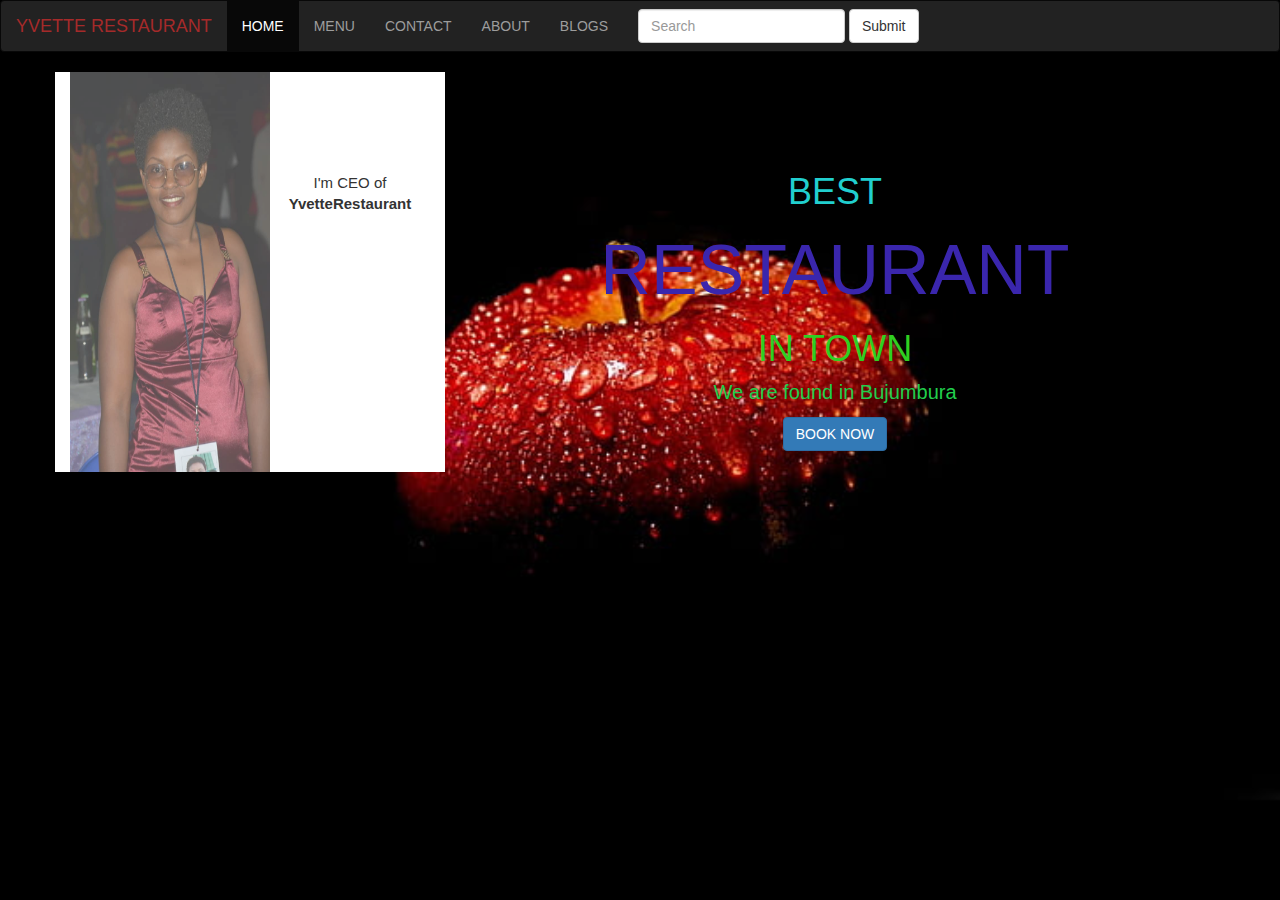
<file: index.html>
<!DOCTYPE html>
<html lang="en">
<head>
  <title>home</title>
  <meta charset="utf-8">
  <meta name="viewport" content="width=device-width, initial-scale=1">
  <link rel="stylesheet" href="https://maxcdn.bootstrapcdn.com/bootstrap/3.4.1/css/bootstrap.min.css">
  <script src="https://ajax.googleapis.com/ajax/libs/jquery/3.6.0/jquery.min.js"></script>
  <script src="https://maxcdn.bootstrapcdn.com/bootstrap/3.4.1/js/bootstrap.min.js"></script>
  <link rel="stylesheet" href="main.css">
</head>
<body>

<nav class="navbar navbar-inverse">
  <div class="container-fluid">
    <div class="navbar-header">
      <a class="navbar-brand" href="index.html" style="color: brown;">YVETTE RESTAURANT</a>
    </div>
    <ul class="nav navbar-nav">
      <li class="active"><a href="#">HOME</a></li>
      <li><a href="menu.html">MENU</a></li>
      <li><a href="contact.html">CONTACT</a></li>
      <li><a href="about.html">ABOUT</a></li>
      <li><a href="blog.html">BLOGS</a></li>
    </ul>
    <form class="navbar-form navbar-left" action="/action_page.php" style="float: right;">
      <div class="form-group">
        <input type="text" class="form-control" placeholder="Search" name="search">
      </div>
      <button type="submit" class="btn btn-default">Submit</button>
    </form>
  </div>
  
</nav>



</div>
<div class="container" style="text-align: center;">


<div class="row">
    <div class="col-lg-4" style="background-color: white;">
   <img src="e.jpg" alt="" style="width:200px ; height: 400px; float: left;">
   <p style="margin-top: 100px; font-size: 15px;">I'm  CEO  of   <strong>YvetteRestaurant</strong>  </p>
    </div>
    <div class="col-lg-8">
        
    <h1 style="margin-top: 100px; color: rgb(33, 207, 207);">BEST</h1>
    <H1 style="color:rgb(58, 38, 173) ; font-size: 70px; ">RESTAURANT</H1>
    <H1 style="color: rgb(47, 207, 33);">IN TOWN</H1>
    <p  style="color: rgb(33, 207, 76); font-size: 20px;">We are found in Bujumbura </p>
    <a href="menu.html"><button type="button" class="btn btn-primary">BOOK NOW</button></a>
    </div>
</div>





</body>
</html>
</file>
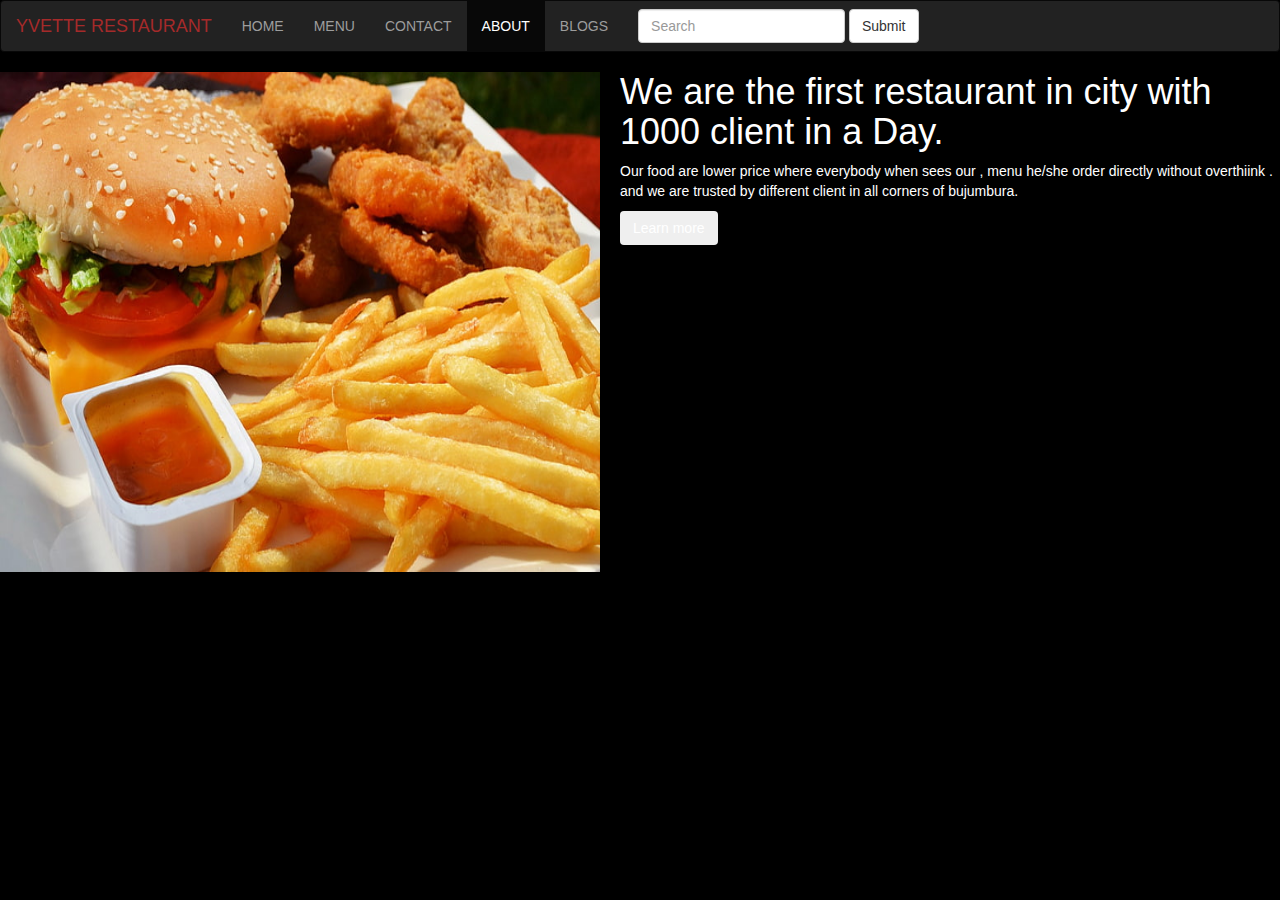
<file: about.html>
<!DOCTYPE html>
<html lang="en">
<head>
  <title>home</title>
  <meta charset="utf-8">
  <meta name="viewport" content="width=device-width, initial-scale=1">
  <link rel="stylesheet" href="https://maxcdn.bootstrapcdn.com/bootstrap/3.4.1/css/bootstrap.min.css">
  <script src="https://ajax.googleapis.com/ajax/libs/jquery/3.6.0/jquery.min.js"></script>
  <script src="https://maxcdn.bootstrapcdn.com/bootstrap/3.4.1/js/bootstrap.min.js"></script>

</head>
<body style="background-color: black;">

<nav class="navbar navbar-inverse">
  <div class="container-fluid">
    <div class="navbar-header">
      <a class="navbar-brand" href="index.html" style="color: brown;">YVETTE RESTAURANT</a>
    </div>
    <ul class="nav navbar-nav">
      <li ><a href="index.html">HOME</a></li>
      <li><a href="menu.html">MENU</a></li>
      <li><a href="contact.html">CONTACT</a></li>
      <li class="active"><a href="#">ABOUT</a></li>
      <li><a href="blog.html">BLOGS</a></li>
    </ul>
    <form class="navbar-form navbar-left" action="/action_page.php" style="float: right;">
      <div class="form-group">
        <input type="text" class="form-control" placeholder="Search" name="search">
      </div>
      <button type="submit" class="btn btn-default">Submit</button>
    </form>
  </div>
  
</nav>
<div style="color: white;">
    <img src="a.jpg" alt="" style="width:600px ; height: 500px; float: left; margin-right: 20px;">
    <h1>We are the first restaurant in city with 1000 client in a Day. </h1>
    <p>Our food are lower price where everybody when sees our , menu he/she order directly without overthiink . and we are trusted by different client in all corners of bujumbura.</p>
    <button type="button" class="btn btn-secondary">Learn more</button>




</div>
 
       






</body>
</html>
</file>
<file: main.css>
body{
    background-image: url("d.jpg");
    background-size: cover;
  
  
}
img{
    opacity: .7;
}
td{
    color: white;
}
button:hover{
    background-color: brown;
    color: rgb(0, 0, 0);
}
</file>
